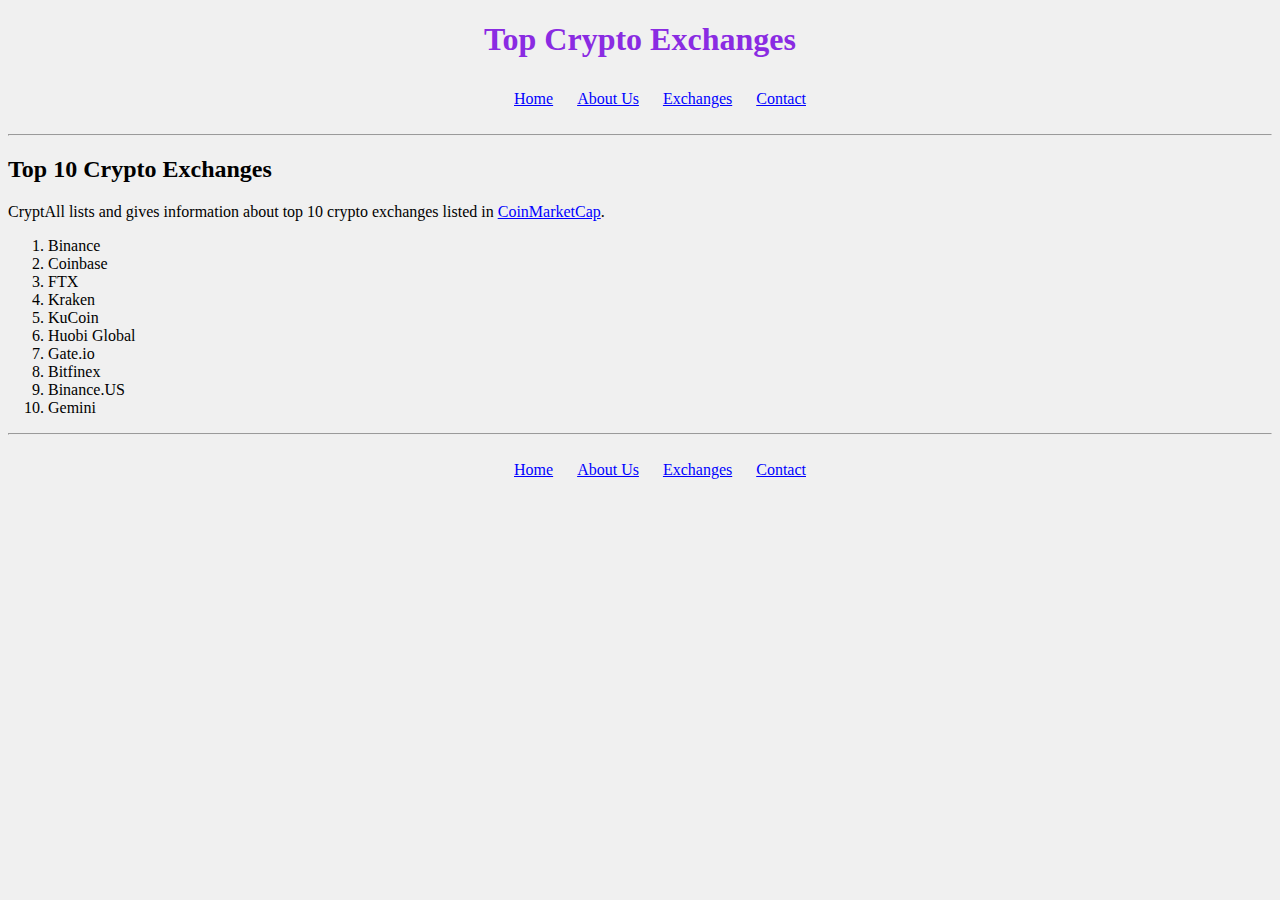
<file: index.html>
<!DOCTYPE html>
<html lang="en">
<head>
    <meta charset="UTF-8">
    <meta http-equiv="X-UA-Compatible" content="IE=edge">
    <meta name="viewport" content="width=device-width, initial-scale=1.0">
    <title>CrytpAll</title>
    <link rel="stylesheet" href="css/style.css">
</head>
<body>
    
    <!-- Navbar - Start -->
    <header>
        <h1>Top Crypto Exchanges</h1>
        <nav>
            <ul>
                <li>
                    <a href="index.html">Home</a>
                </li>
                <li>
                    <a href="about-us.html">About Us</a>
                </li>
                <li>
                    <a href="exchanges.html">Exchanges</a>
                </li>
                <li>
                    <a href="contact.html">Contact</a>
                </li>
            </ul>
        </nav>
    </header>   
    <!-- Navbar - End -->
    <hr>
    <!-- Content - Start -->
    <section>
        <!-- Articles - Start -->
        <article>
            <h2>Top 10 Crypto Exchanges</h2>
            <p>CryptAll lists and gives information about top 10 crypto exchanges listed in 
                <a href="https://www.coinmarketcap.com" target="_blank">CoinMarketCap</a>.
            </p>
            <ol>
                <li>Binance</li>
                <li>Coinbase</li>
                <li>FTX</li>
                <li>Kraken</li>
                <li>KuCoin</li>
                <li>Huobi Global</li>
                <li>Gate.io</li>
                <li>Bitfinex</li>
                <li>Binance.US</li>
                <li>Gemini</li>
            </ol>
        </article>  
        <!-- Articles - End -->
    </section>
    <!-- Content - End -->
    <hr>
    <!-- Footer - Start -->
    <footer>
        <nav>
            <ul>
                <li>
                    <a href="index.html">Home</a>
                </li>
                <li>
                    <a href="about-us.html">About Us</a>
                </li>
                <li>
                    <a href="exchanges.html">Exchanges</a>
                </li>
                <li>
                    <a href="contact.html">Contact</a>
                </li>
            </ul>
        </nav>
    </footer>
    <!-- Footer - End -->

</body>
</html>
</file>
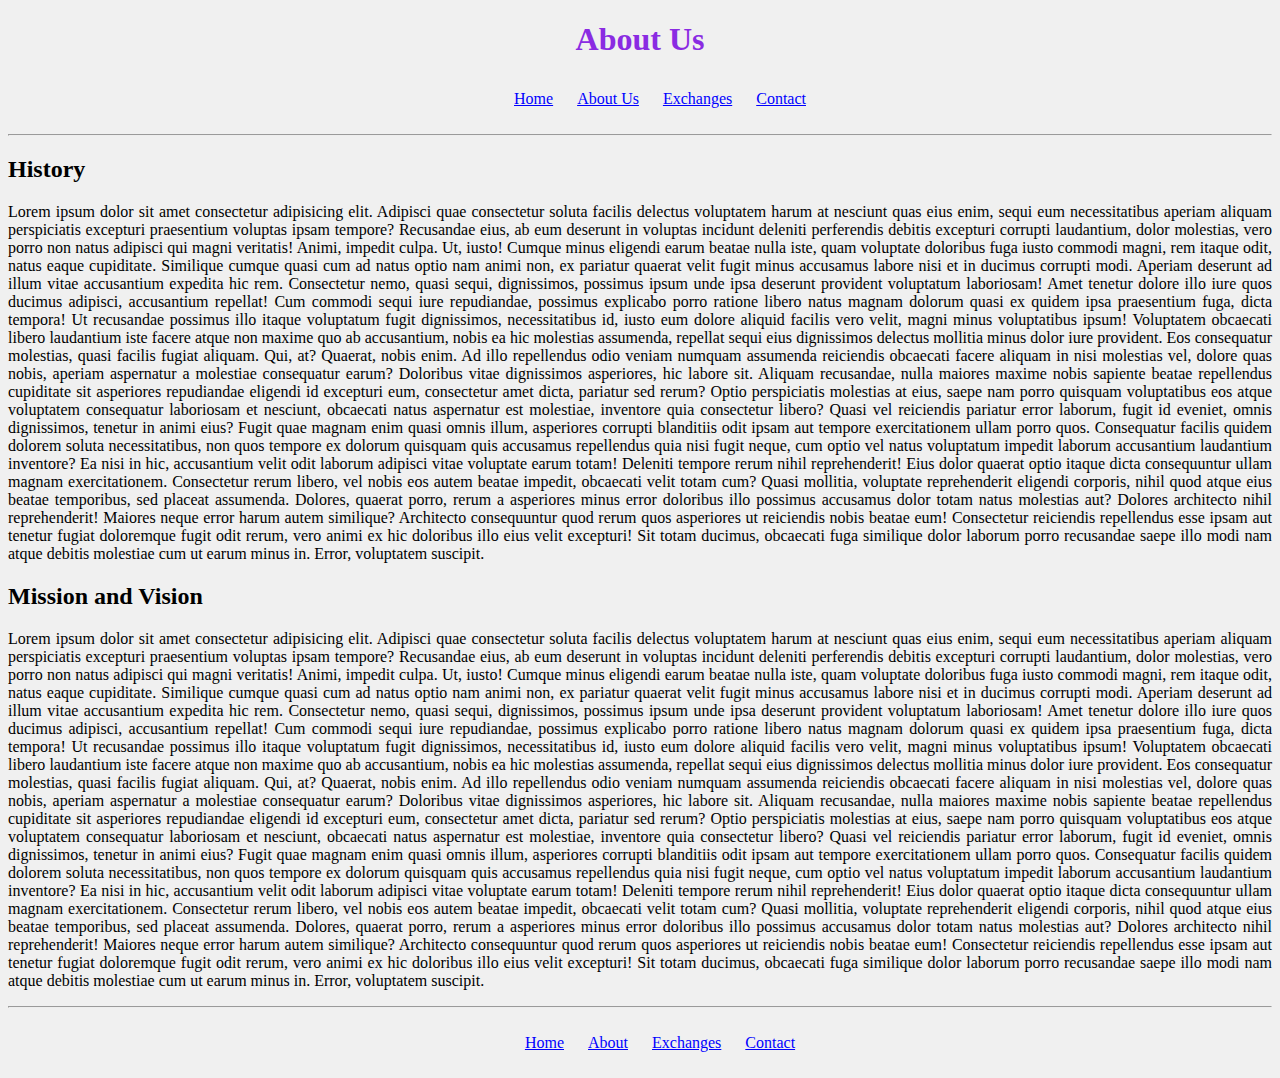
<file: about-us.html>
<!DOCTYPE html>
<html lang="en">
<head>
    <meta charset="UTF-8">
    <meta http-equiv="X-UA-Compatible" content="IE=edge">
    <meta name="viewport" content="width=device-width, initial-scale=1.0">
    <title>About Us | CryptAll</title>
    <link rel="stylesheet" href="css/style.css">
</head>
<body>
    <!-- Navbar - Start -->
    <header>
        <h1>About Us</h1>
        <nav>
            <ul>
                <li>
                    <a href="index.html">Home</a>
                </li>
                <li>
                    <a href="about-us.html">About Us</a>
                </li>
                <li>
                    <a href="exchanges.html">Exchanges</a>
                </li>
                <li>
                    <a href="contact.html">Contact</a>
                </li>
            </ul>
        </nav>
    </header>   
    <!-- Navbar - End -->
    <hr>
    <!-- Content - Start -->
    <section>
        <!-- Articles - Start -->
        <article>
            <h2>History</h2>
            <p>Lorem ipsum dolor sit amet consectetur adipisicing elit. Adipisci quae consectetur soluta facilis delectus voluptatem harum at nesciunt quas eius enim, sequi eum necessitatibus aperiam aliquam perspiciatis excepturi praesentium voluptas ipsam tempore? Recusandae eius, ab eum deserunt in voluptas incidunt deleniti perferendis debitis excepturi corrupti laudantium, dolor molestias, vero porro non natus adipisci qui magni veritatis! Animi, impedit culpa. Ut, iusto! Cumque minus eligendi earum beatae nulla iste, quam voluptate doloribus fuga iusto commodi magni, rem itaque odit, natus eaque cupiditate. Similique cumque quasi cum ad natus optio nam animi non, ex pariatur quaerat velit fugit minus accusamus labore nisi et in ducimus corrupti modi. Aperiam deserunt ad illum vitae accusantium expedita hic rem. Consectetur nemo, quasi sequi, dignissimos, possimus ipsum unde ipsa deserunt provident voluptatum laboriosam! Amet tenetur dolore illo iure quos ducimus adipisci, accusantium repellat! Cum commodi sequi iure repudiandae, possimus explicabo porro ratione libero natus magnam dolorum quasi ex quidem ipsa praesentium fuga, dicta tempora! Ut recusandae possimus illo itaque voluptatum fugit dignissimos, necessitatibus id, iusto eum dolore aliquid facilis vero velit, magni minus voluptatibus ipsum! Voluptatem obcaecati libero laudantium iste facere atque non maxime quo ab accusantium, nobis ea hic molestias assumenda, repellat sequi eius dignissimos delectus mollitia minus dolor iure provident. Eos consequatur molestias, quasi facilis fugiat aliquam. Qui, at? Quaerat, nobis enim. Ad illo repellendus odio veniam numquam assumenda reiciendis obcaecati facere aliquam in nisi molestias vel, dolore quas nobis, aperiam aspernatur a molestiae consequatur earum? Doloribus vitae dignissimos asperiores, hic labore sit. Aliquam recusandae, nulla maiores maxime nobis sapiente beatae repellendus cupiditate sit asperiores repudiandae eligendi id excepturi eum, consectetur amet dicta, pariatur sed rerum? Optio perspiciatis molestias at eius, saepe nam porro quisquam voluptatibus eos atque voluptatem consequatur laboriosam et nesciunt, obcaecati natus aspernatur est molestiae, inventore quia consectetur libero? Quasi vel reiciendis pariatur error laborum, fugit id eveniet, omnis dignissimos, tenetur in animi eius? Fugit quae magnam enim quasi omnis illum, asperiores corrupti blanditiis odit ipsam aut tempore exercitationem ullam porro quos. Consequatur facilis quidem dolorem soluta necessitatibus, non quos tempore ex dolorum quisquam quis accusamus repellendus quia nisi fugit neque, cum optio vel natus voluptatum impedit laborum accusantium laudantium inventore? Ea nisi in hic, accusantium velit odit laborum adipisci vitae voluptate earum totam! Deleniti tempore rerum nihil reprehenderit! Eius dolor quaerat optio itaque dicta consequuntur ullam magnam exercitationem. Consectetur rerum libero, vel nobis eos autem beatae impedit, obcaecati velit totam cum? Quasi mollitia, voluptate reprehenderit eligendi corporis, nihil quod atque eius beatae temporibus, sed placeat assumenda. Dolores, quaerat porro, rerum a asperiores minus error doloribus illo possimus accusamus dolor totam natus molestias aut? Dolores architecto nihil reprehenderit! Maiores neque error harum autem similique? Architecto consequuntur quod rerum quos asperiores ut reiciendis nobis beatae eum! Consectetur reiciendis repellendus esse ipsam aut tenetur fugiat doloremque fugit odit rerum, vero animi ex hic doloribus illo eius velit excepturi! Sit totam ducimus, obcaecati fuga similique dolor laborum porro recusandae saepe illo modi nam atque debitis molestiae cum ut earum minus in. Error, voluptatem suscipit.</p>
        </article>

        <article>
            <h2>Mission and Vision</h2>
            <p>Lorem ipsum dolor sit amet consectetur adipisicing elit. Adipisci quae consectetur soluta facilis delectus voluptatem harum at nesciunt quas eius enim, sequi eum necessitatibus aperiam aliquam perspiciatis excepturi praesentium voluptas ipsam tempore? Recusandae eius, ab eum deserunt in voluptas incidunt deleniti perferendis debitis excepturi corrupti laudantium, dolor molestias, vero porro non natus adipisci qui magni veritatis! Animi, impedit culpa. Ut, iusto! Cumque minus eligendi earum beatae nulla iste, quam voluptate doloribus fuga iusto commodi magni, rem itaque odit, natus eaque cupiditate. Similique cumque quasi cum ad natus optio nam animi non, ex pariatur quaerat velit fugit minus accusamus labore nisi et in ducimus corrupti modi. Aperiam deserunt ad illum vitae accusantium expedita hic rem. Consectetur nemo, quasi sequi, dignissimos, possimus ipsum unde ipsa deserunt provident voluptatum laboriosam! Amet tenetur dolore illo iure quos ducimus adipisci, accusantium repellat! Cum commodi sequi iure repudiandae, possimus explicabo porro ratione libero natus magnam dolorum quasi ex quidem ipsa praesentium fuga, dicta tempora! Ut recusandae possimus illo itaque voluptatum fugit dignissimos, necessitatibus id, iusto eum dolore aliquid facilis vero velit, magni minus voluptatibus ipsum! Voluptatem obcaecati libero laudantium iste facere atque non maxime quo ab accusantium, nobis ea hic molestias assumenda, repellat sequi eius dignissimos delectus mollitia minus dolor iure provident. Eos consequatur molestias, quasi facilis fugiat aliquam. Qui, at? Quaerat, nobis enim. Ad illo repellendus odio veniam numquam assumenda reiciendis obcaecati facere aliquam in nisi molestias vel, dolore quas nobis, aperiam aspernatur a molestiae consequatur earum? Doloribus vitae dignissimos asperiores, hic labore sit. Aliquam recusandae, nulla maiores maxime nobis sapiente beatae repellendus cupiditate sit asperiores repudiandae eligendi id excepturi eum, consectetur amet dicta, pariatur sed rerum? Optio perspiciatis molestias at eius, saepe nam porro quisquam voluptatibus eos atque voluptatem consequatur laboriosam et nesciunt, obcaecati natus aspernatur est molestiae, inventore quia consectetur libero? Quasi vel reiciendis pariatur error laborum, fugit id eveniet, omnis dignissimos, tenetur in animi eius? Fugit quae magnam enim quasi omnis illum, asperiores corrupti blanditiis odit ipsam aut tempore exercitationem ullam porro quos. Consequatur facilis quidem dolorem soluta necessitatibus, non quos tempore ex dolorum quisquam quis accusamus repellendus quia nisi fugit neque, cum optio vel natus voluptatum impedit laborum accusantium laudantium inventore? Ea nisi in hic, accusantium velit odit laborum adipisci vitae voluptate earum totam! Deleniti tempore rerum nihil reprehenderit! Eius dolor quaerat optio itaque dicta consequuntur ullam magnam exercitationem. Consectetur rerum libero, vel nobis eos autem beatae impedit, obcaecati velit totam cum? Quasi mollitia, voluptate reprehenderit eligendi corporis, nihil quod atque eius beatae temporibus, sed placeat assumenda. Dolores, quaerat porro, rerum a asperiores minus error doloribus illo possimus accusamus dolor totam natus molestias aut? Dolores architecto nihil reprehenderit! Maiores neque error harum autem similique? Architecto consequuntur quod rerum quos asperiores ut reiciendis nobis beatae eum! Consectetur reiciendis repellendus esse ipsam aut tenetur fugiat doloremque fugit odit rerum, vero animi ex hic doloribus illo eius velit excepturi! Sit totam ducimus, obcaecati fuga similique dolor laborum porro recusandae saepe illo modi nam atque debitis molestiae cum ut earum minus in. Error, voluptatem suscipit.</p>    
        </article>
        <!-- Articles - End -->
    </section>
    <!-- Content - End -->
    <hr>
    <!-- Footer - Start -->
    <footer>
        <nav>
            <ul>
                <li>
                    <a href="index.html">Home</a>
                </li>
                <li>
                    <a href="about-us.html">About</a>
                </li>
                <li>
                    <a href="exchanges.html">Exchanges</a>
                </li>
                <li>
                    <a href="contact.html">Contact</a>
                </li>
            </ul>
        </nav>
    </footer>
    <!-- Footer - End -->

</body>
</html>
</file>
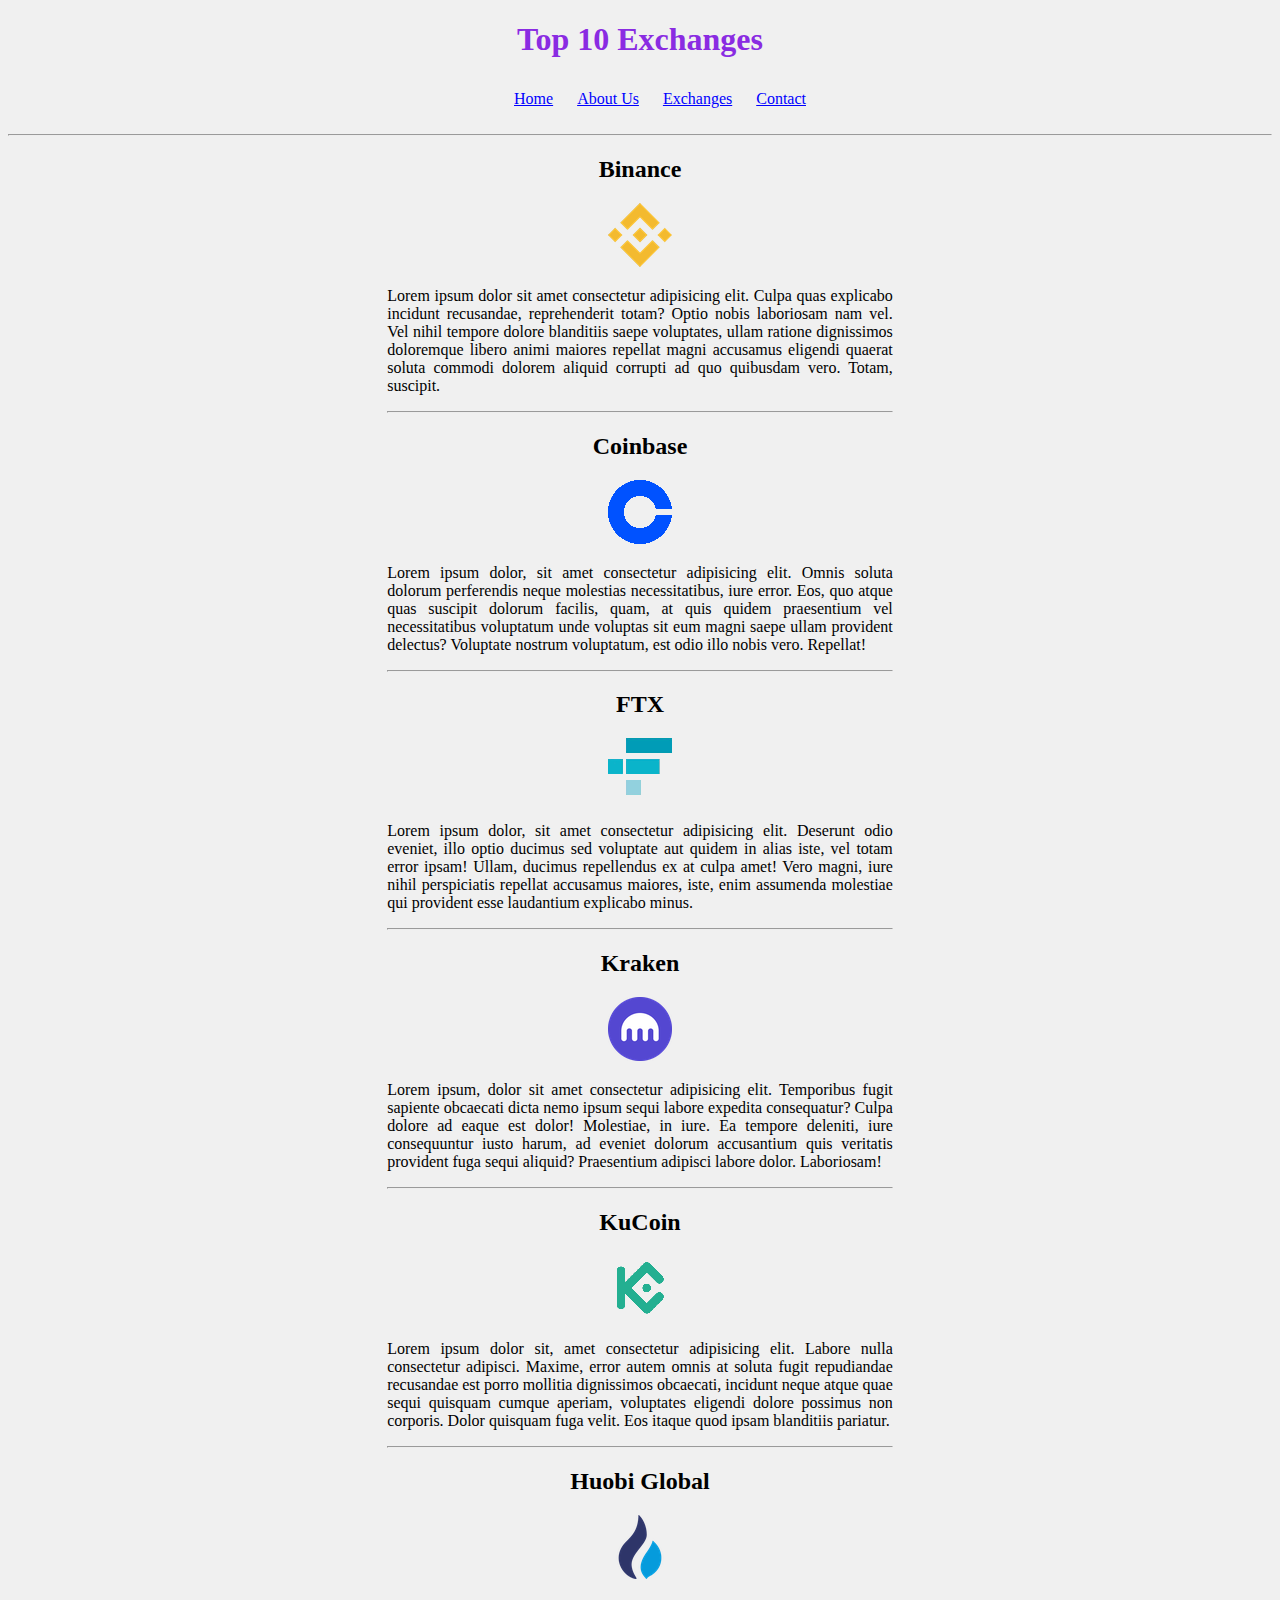
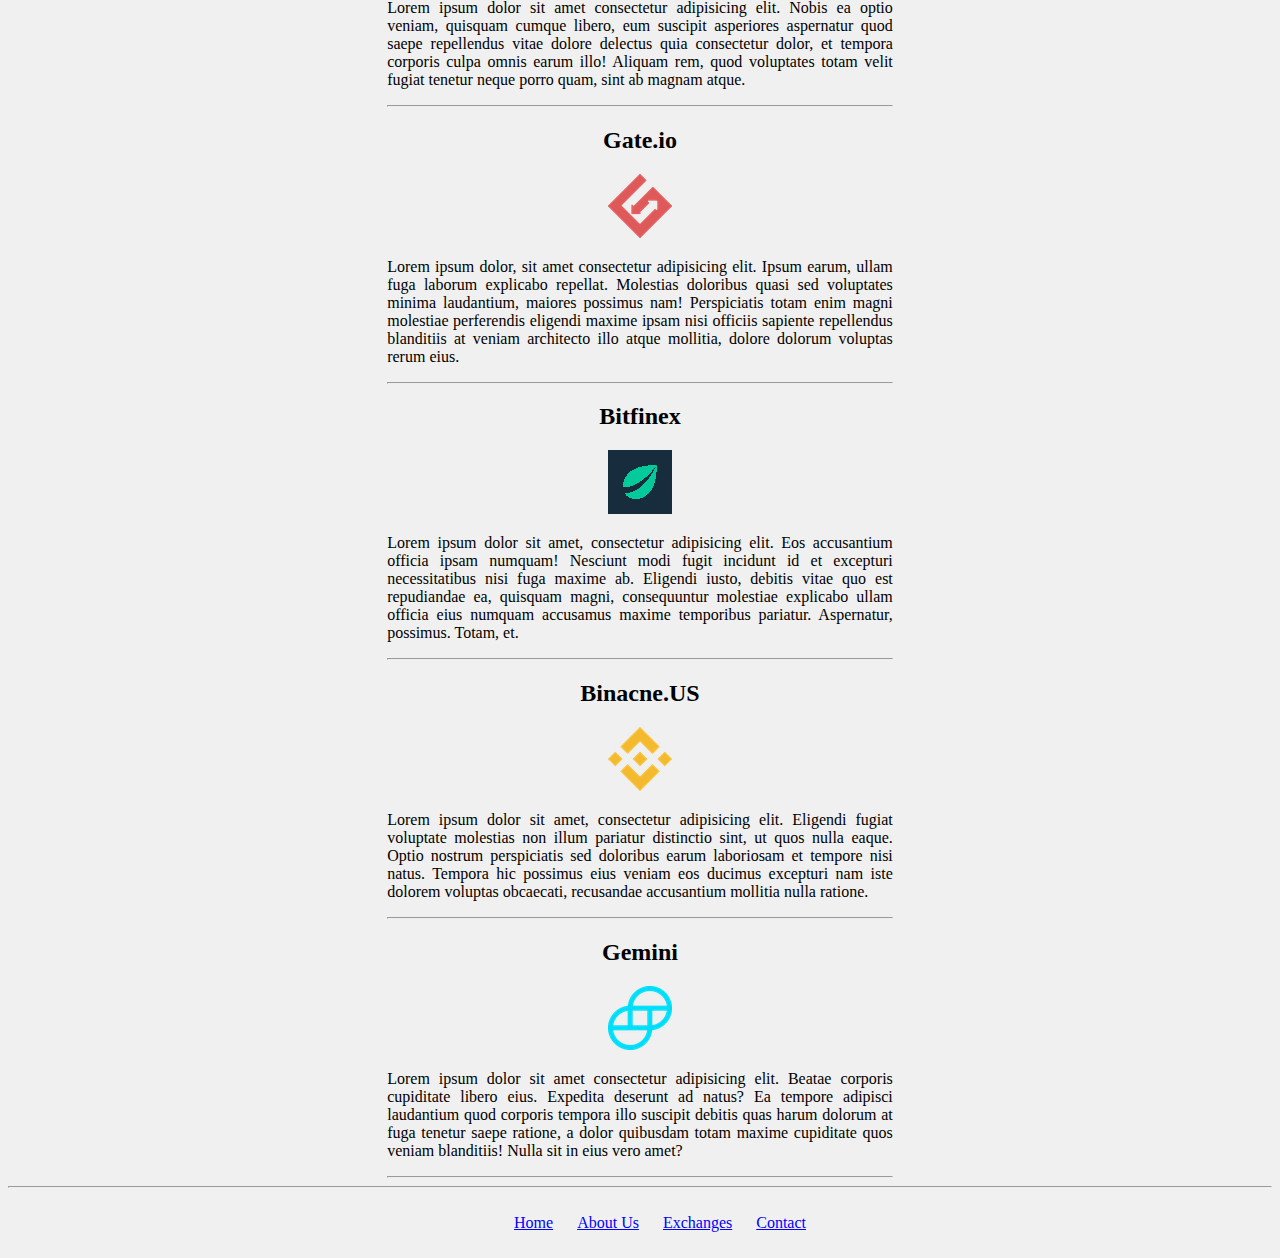
<file: exchanges.html>
<!DOCTYPE html>
<html lang="en">
<head>
    <meta charset="UTF-8">
    <meta http-equiv="X-UA-Compatible" content="IE=edge">
    <meta name="viewport" content="width=device-width, initial-scale=1.0">
    <title>Exchanges | Cryptall</title>
    <link rel="stylesheet" href="css/style.css">
</head>
<body>
    <!-- Navbar - Start -->
    <header>
        <h1>Top 10 Exchanges</h1>
        <nav>
            <ul>
                <li>
                    <a href="index.html">Home</a>
                </li>
                <li>
                    <a href="about-us.html">About Us</a>
                </li>
                <li>
                    <a href="exchanges.html">Exchanges</a>
                </li>
                <li>
                    <a href="contact.html">Contact</a>
                </li>
            </ul>
        </nav>
    </header>   
    <!-- Navbar - End -->
    <hr>
    <!-- Content - Start -->
    <section class="exchange-list">
        <!-- Articles - Start -->
        <article class="exchange-info">
            <h2>Binance</h2>
            
            <a href="https://www.binance.com/en" target="_blank">
                <img src="figures/binance.png" alt="binance">
            </a>
            <p>Lorem ipsum dolor sit amet consectetur adipisicing elit. Culpa quas explicabo incidunt recusandae, reprehenderit totam? Optio nobis laboriosam nam vel. Vel nihil tempore dolore blanditiis saepe voluptates, ullam ratione dignissimos doloremque libero animi maiores repellat magni accusamus eligendi quaerat soluta commodi dolorem aliquid corrupti ad quo quibusdam vero. Totam, suscipit.</p>
            <hr>
        </article>

        <article class="exchange-info">
            <h2>Coinbase</h2>
            <img src="figures/coinbase.png" alt="coinbase">
            <p>Lorem ipsum dolor, sit amet consectetur adipisicing elit. Omnis soluta dolorum perferendis neque molestias necessitatibus, iure error. Eos, quo atque quas suscipit dolorum facilis, quam, at quis quidem praesentium vel necessitatibus voluptatum unde voluptas sit eum magni saepe ullam provident delectus? Voluptate nostrum voluptatum, est odio illo nobis vero. Repellat!</p>
            <hr>
        </article>
        
        <article class="exchange-info">
            <h2>FTX</h2>
            <img src="figures/ftx.png" alt="ftx">
            <p>Lorem ipsum dolor, sit amet consectetur adipisicing elit. Deserunt odio eveniet, illo optio ducimus sed voluptate aut quidem in alias iste, vel totam error ipsam! Ullam, ducimus repellendus ex at culpa amet! Vero magni, iure nihil perspiciatis repellat accusamus maiores, iste, enim assumenda molestiae qui provident esse laudantium explicabo minus.</p>
            <hr>
        </article>
        <article class="exchange-info">
            <h2>Kraken</h2>
            <img src="figures/kraken.png" alt="kraken">
            <p>Lorem ipsum, dolor sit amet consectetur adipisicing elit. Temporibus fugit sapiente obcaecati dicta nemo ipsum sequi labore expedita consequatur? Culpa dolore ad eaque est dolor! Molestiae, in iure. Ea tempore deleniti, iure consequuntur iusto harum, ad eveniet dolorum accusantium quis veritatis provident fuga sequi aliquid? Praesentium adipisci labore dolor. Laboriosam!</p>
            <hr>
        </article>
        <article class="exchange-info">
            <h2>KuCoin</h2>
            <img src="figures/kucoin.png" alt="kucoin">
            <p>Lorem ipsum dolor sit, amet consectetur adipisicing elit. Labore nulla consectetur adipisci. Maxime, error autem omnis at soluta fugit repudiandae recusandae est porro mollitia dignissimos obcaecati, incidunt neque atque quae sequi quisquam cumque aperiam, voluptates eligendi dolore possimus non corporis. Dolor quisquam fuga velit. Eos itaque quod ipsam blanditiis pariatur.</p>
            <hr>
        </article>
        <article class="exchange-info">
            <h2>Huobi Global</h2>
            <img src="figures/huobi.png" alt="huobi">
            <p>Lorem ipsum dolor sit amet consectetur adipisicing elit. Nobis ea optio veniam, quisquam cumque libero, eum suscipit asperiores aspernatur quod saepe repellendus vitae dolore delectus quia consectetur dolor, et tempora corporis culpa omnis earum illo! Aliquam rem, quod voluptates totam velit fugiat tenetur neque porro quam, sint ab magnam atque.</p>
            <hr>
        </article>
        <article class="exchange-info">
            <h2>Gate.io</h2>
            <img src="figures/gateio.png" alt="gate.io">
            <p>Lorem ipsum dolor, sit amet consectetur adipisicing elit. Ipsum earum, ullam fuga laborum explicabo repellat. Molestias doloribus quasi sed voluptates minima laudantium, maiores possimus nam! Perspiciatis totam enim magni molestiae perferendis eligendi maxime ipsam nisi officiis sapiente repellendus blanditiis at veniam architecto illo atque mollitia, dolore dolorum voluptas rerum eius.</p>
            <hr>
        </article>
        <article class="exchange-info">
            <h2>Bitfinex</h2>
            <img src="figures/bitfinex.png" alt="bitfinex">
            <p>Lorem ipsum dolor sit amet, consectetur adipisicing elit. Eos accusantium officia ipsam numquam! Nesciunt modi fugit incidunt id et excepturi necessitatibus nisi fuga maxime ab. Eligendi iusto, debitis vitae quo est repudiandae ea, quisquam magni, consequuntur molestiae explicabo ullam officia eius numquam accusamus maxime temporibus pariatur. Aspernatur, possimus. Totam, et.</p>
            <hr>
        </article>
        <article class="exchange-info">
            <h2>Binacne.US</h2>
            <img src="figures/binance-us.png" alt="binance-us">
            <p>Lorem ipsum dolor sit amet, consectetur adipisicing elit. Eligendi fugiat voluptate molestias non illum pariatur distinctio sint, ut quos nulla eaque. Optio nostrum perspiciatis sed doloribus earum laboriosam et tempore nisi natus. Tempora hic possimus eius veniam eos ducimus excepturi nam iste dolorem voluptas obcaecati, recusandae accusantium mollitia nulla ratione.</p>
            <hr>
        </article>
        <article class="exchange-info"  >
            <h2>Gemini</h2>
            <img src="figures/gemini.png" alt="gemini">
            <p>Lorem ipsum dolor sit amet consectetur adipisicing elit. Beatae corporis cupiditate libero eius. Expedita deserunt ad natus? Ea tempore adipisci laudantium quod corporis tempora illo suscipit debitis quas harum dolorum at fuga tenetur saepe ratione, a dolor quibusdam totam maxime cupiditate quos veniam blanditiis! Nulla sit in eius vero amet?</p>
            <hr>
        </article>

        <!-- Articles - End -->
    </section>
    <!-- Content - End -->
    <hr>
    <!-- Footer - Start -->
    <footer>
        <nav>
            <ul>
                <li>
                    <a href="index.html">Home</a>
                </li>
                <li>
                    <a href="about-us.html">About Us</a>
                </li>
                <li>
                    <a href="exchanges.html">Exchanges</a>
                </li>
                <li>
                    <a href="contact.html">Contact</a>
                </li>
            </ul>
        </nav>
    </footer>
    <!-- Footer - End -->

</body>
</html>
</file>
<file: css/style.css>
body {
    background-color: rgb(240, 240, 240);
}

a {
    color: blue;
}

a:hover {
    color: brown;
}

.exchange-info {
    text-align: center;   
}

.exchange-list {
    margin-left: 30%;
    margin-right: 30%;
}

article>p {
    text-align: justify;
}
header h1{
    text-align: center;
    color: blueviolet;
}

nav {
    text-align: center;
}

nav li {
    display: inline-block;
    margin: 10px;
    list-style-type: none;
    text-indent: 0%;
}

article.contact {
    display: inline-block;
    margin-right: 100px;
}
</file>
